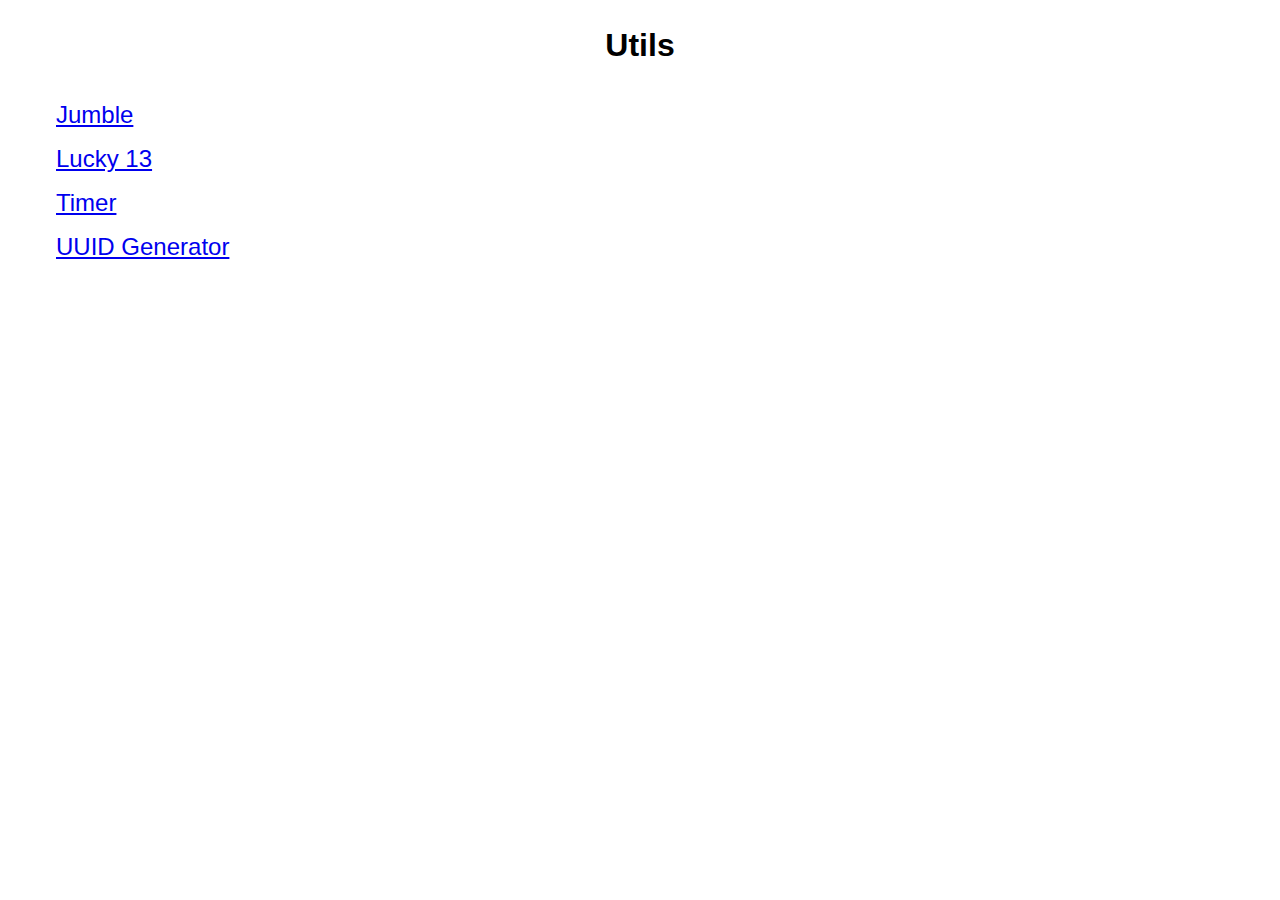
<file: index.html>
<!doctype html>
<html lang="en">
<head>
    <meta charset="UTF-8">
    <meta name="viewport" content="width=device-width, initial-scale=1">
    <title>Utils</title>
    <style>
        * {
            font-family: Roboto, sans-serif;
        }

        h1 {
            text-align: center;
            height: 3rem;
            line-height: 3rem;
        }

        ul {
            list-style: none;
            font-size: 1.5rem;
        }

        li {
            padding: 0.5rem;
        }
    </style>
</head>
<body>
    <h1>Utils</h1>
    <ul>
        <li><a href="jumble/index.html">Jumble</a></li>
        <li><a href="lucky13/index.html">Lucky 13</a></li>
        <li><a href="timer.html">Timer</a></li>
        <li><a href="uuid-generator.html">UUID Generator</a></li>
    </ul>
</body>
</html>
</file>
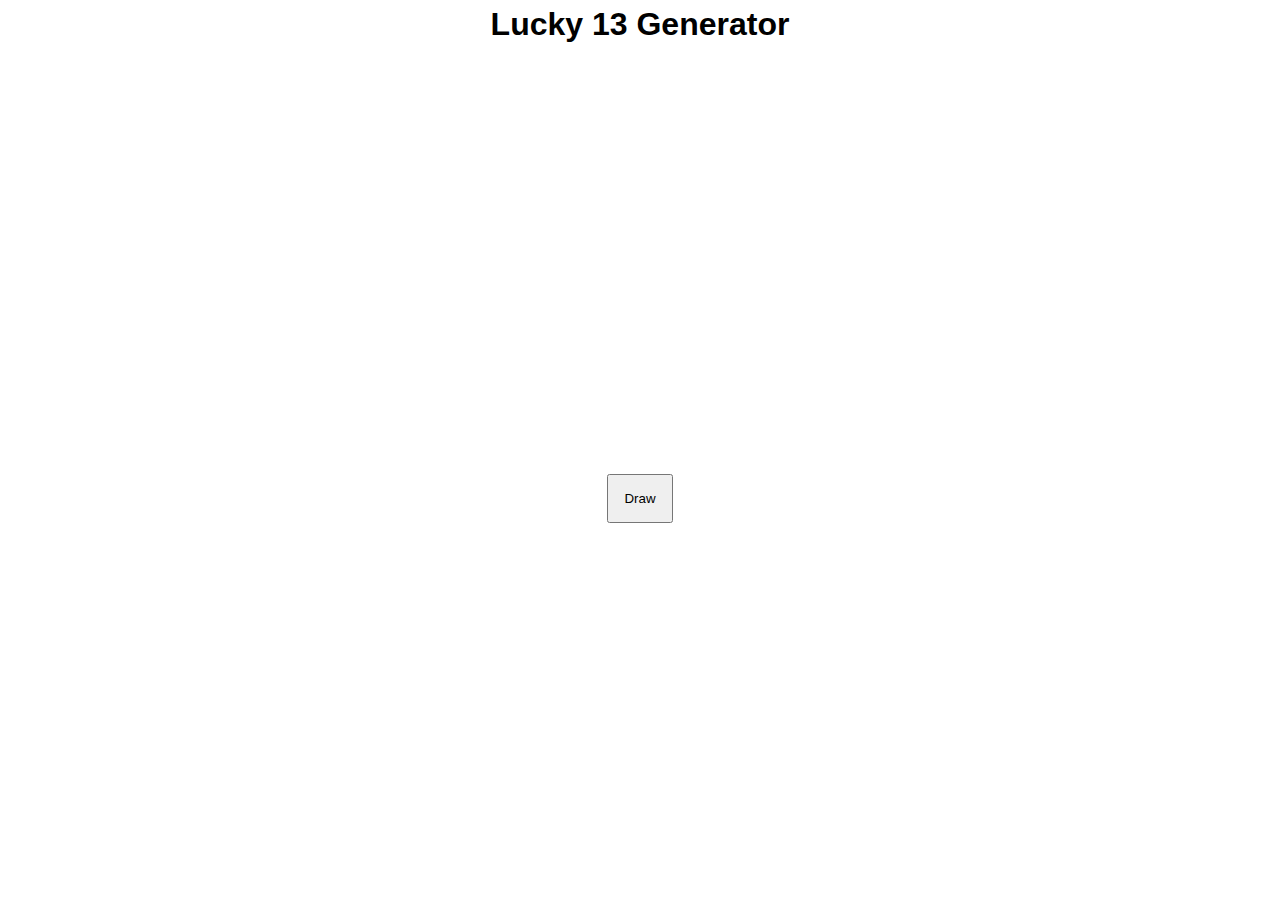
<file: lucky13/index.html>
<!doctype html>
<html lang="en">
<head>
    <meta charset="UTF-8">
    <meta name="viewport" content="width=device-width, initial-scale=1">
    <title>Lucky 13</title>
    <script>
        const numbers = ['A', '2', '3', '4', '5', '6', '7', '8', '9', 'T', 'J', 'Q', 'K'];
        const suits = ['H', 'D', 'C', 'S'];
        const deck = suits.flatMap(suit => numbers.map(card => `${card}${suit}`))
            .filter(card => card !== 'AS')

        function pick13() {
            shuffle(deck)
            const cards = deck.slice(0, 13);
            cards.sort((card1, card2) => {
                if (card1[1] === card2[1]) return numbers.indexOf(card1[0]) - numbers.indexOf(card2[0])
                return suits.indexOf(card1[1]) - suits.indexOf(card2[1])
            })
            document.getElementById('cards').innerHTML = ''
            cards.map(card => {
                const img = document.createElement('img')
                img.src = `cards/${card}.svg`
                const li = document.createElement('li')
                li.appendChild(img)
                document.getElementById('cards').appendChild(li)
            })
        }

        function shuffle(a, b, c, d) {
            // From https://stackoverflow.com/questions/2450954/how-to-randomize-shuffle-a-javascript-array#answer-25984542
            c = a.length;
            while (c) {
                b = Math.random() * c-- | 0;
                d = a[c];
                a[c] = a[b];
                a[b] = d;
            }
        }
    </script>
    <style>
        * {
            font-family: Roboto, sans-serif;
            margin: 0;
            padding: 0;
        }

        h1 {
            text-align: center;
            height: 3rem;
            line-height: 3rem;
        }

        .container {
            display: flex;
            flex-direction: column;
            justify-content: center;
            align-items: center;
            height: calc(100vh - 3rem);
        }

        button {
            padding: 15px;
        }

        #cards {
            list-style: none;
            display: flex;
            flex-wrap: wrap;
            gap: 5px;
            padding: 0;
            justify-content: center;
            align-items: center;
            margin: 0 0 3rem;
        }

        img {
            width: 90px;
        }
    </style>
</head>
<body>
<h1>Lucky 13 Generator</h1>
<div class="container">
    <ul id="cards"></ul>
    <button onclick="pick13()">Draw</button>
</div>
</body>
</html>
</file>
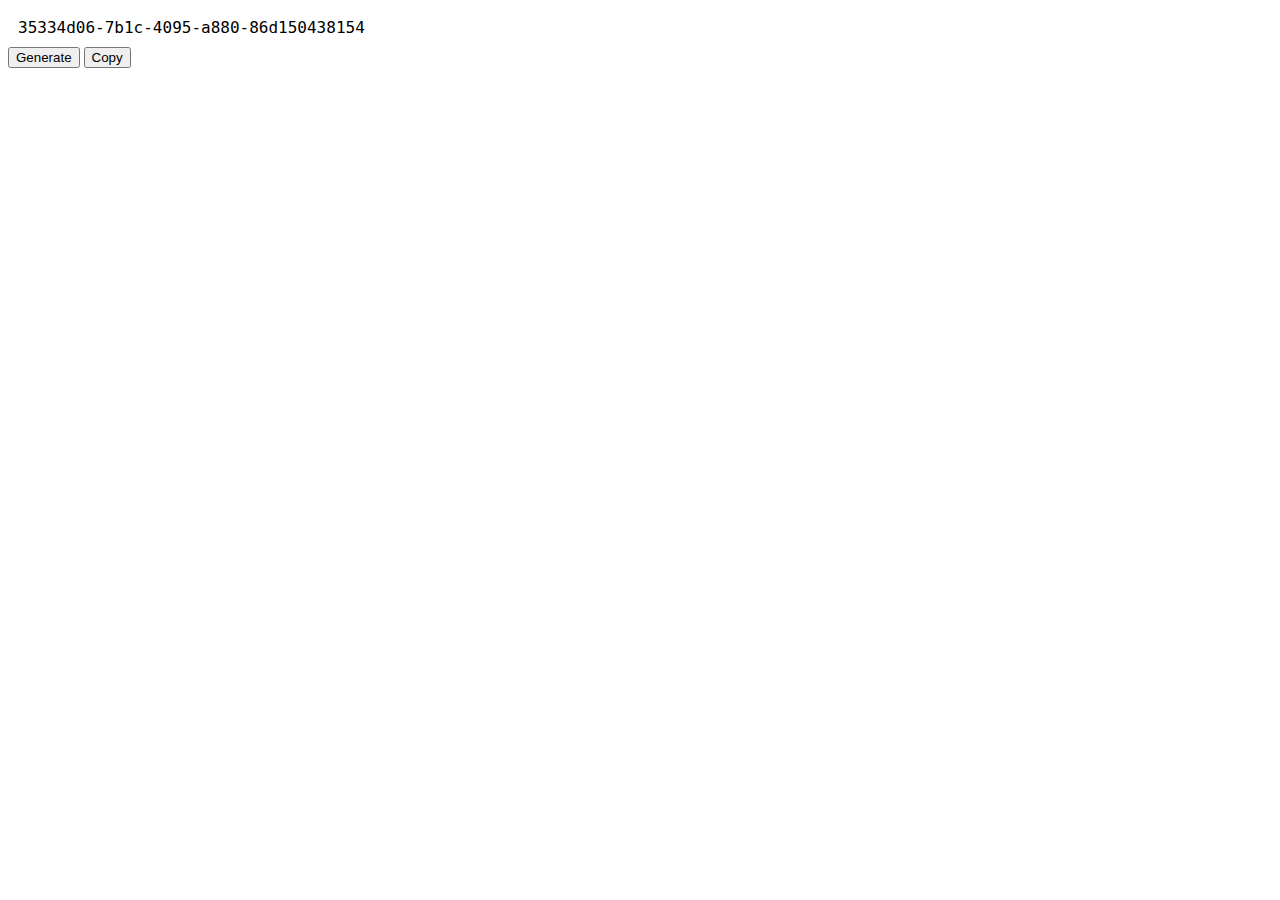
<file: uuid-generator.html>
<!doctype html>
<html lang="en">
<head>
    <meta charset="UTF-8">
    <meta name="viewport" content="width=device-width, initial-scale=1">
    <title>UUID Generator</title>
    <script>
        function generateUUID() {
            const uuid = crypto.randomUUID()
            document.getElementById('output').textContent = uuid
        }
        function copyToClipboard() {
            const type = "text/plain";
            const uuid = document.getElementById('output').textContent
            const blob = new Blob([uuid], { type });
            const data = [new ClipboardItem({ [type]: blob })];
            navigator.clipboard.write(data);
        }
    </script>
    <style>
        #output {
            font-family: monospace;
            font-size: 16px;
            display: block;
            padding: 10px
        }
    </style>
</head>
<body onload="generateUUID()">
<code id="output"></code>
<button id="generate" onclick="generateUUID()">Generate</button>
<button id="copy" onclick="copyToClipboard()">Copy</button>
</body>
</html>
</file>
